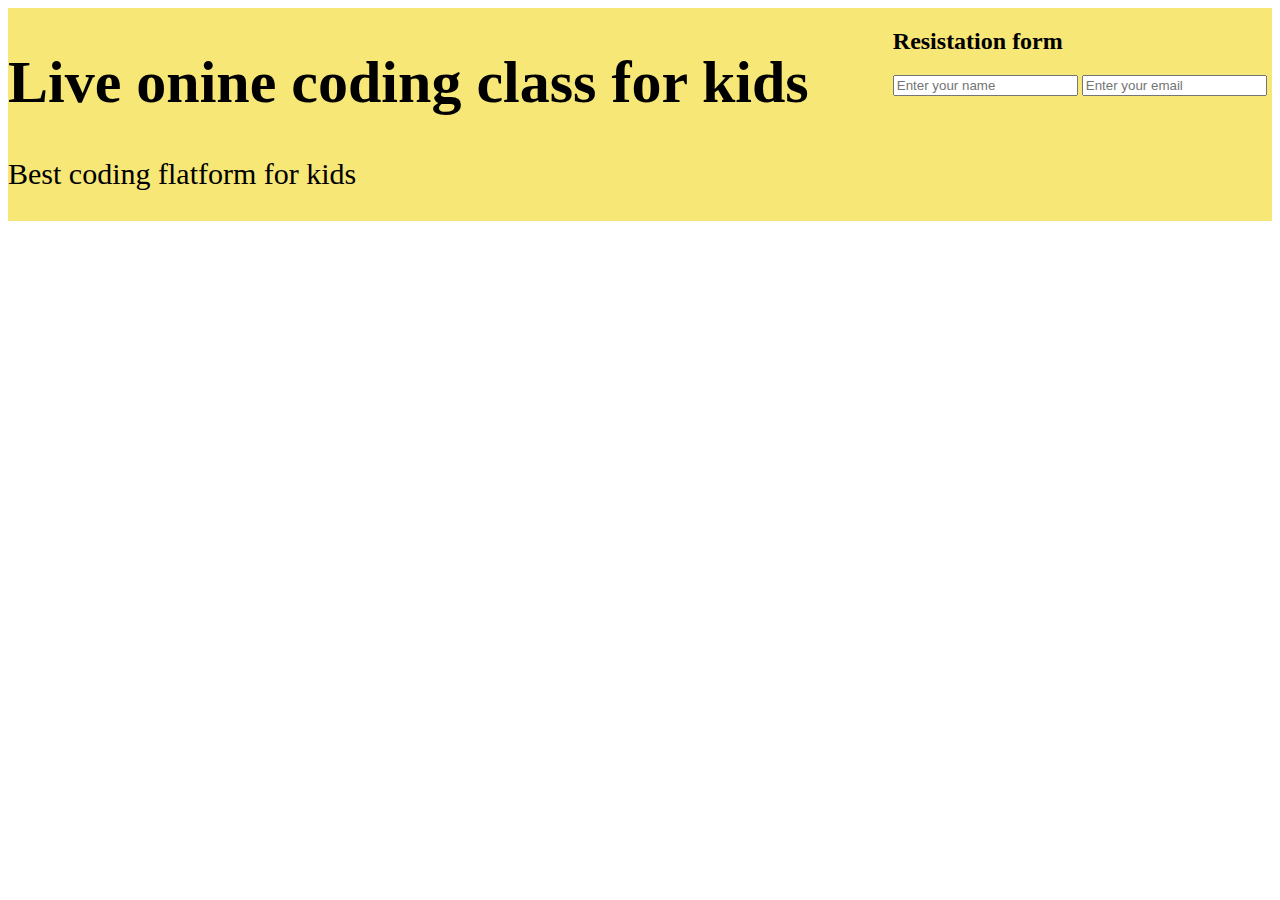
<file: clone codeyoung/index.html>
<!DOCTYPE html>
<html lang="en">
<head>
    <meta charset="UTF-8">
    <meta name="viewport" content="width=device-width, initial-scale=1.0">
    <title>Document</title>
    <link rel="stylesheet" href="style.css">
</head>
<body>
 <div class="parent">
    <div class="left">
        <h1>Live onine coding class for kids</h1>
        <p>Best coding flatform for kids</p>
      </div>
      <div class="right">
        <h2>Resistation form</h2>
        <form>
            <input type="text" placeholder="Enter your name">
            <input type="text" placeholder="Enter your email">
        </form>
      </div>
 </div>
</body>
</html>
</file>
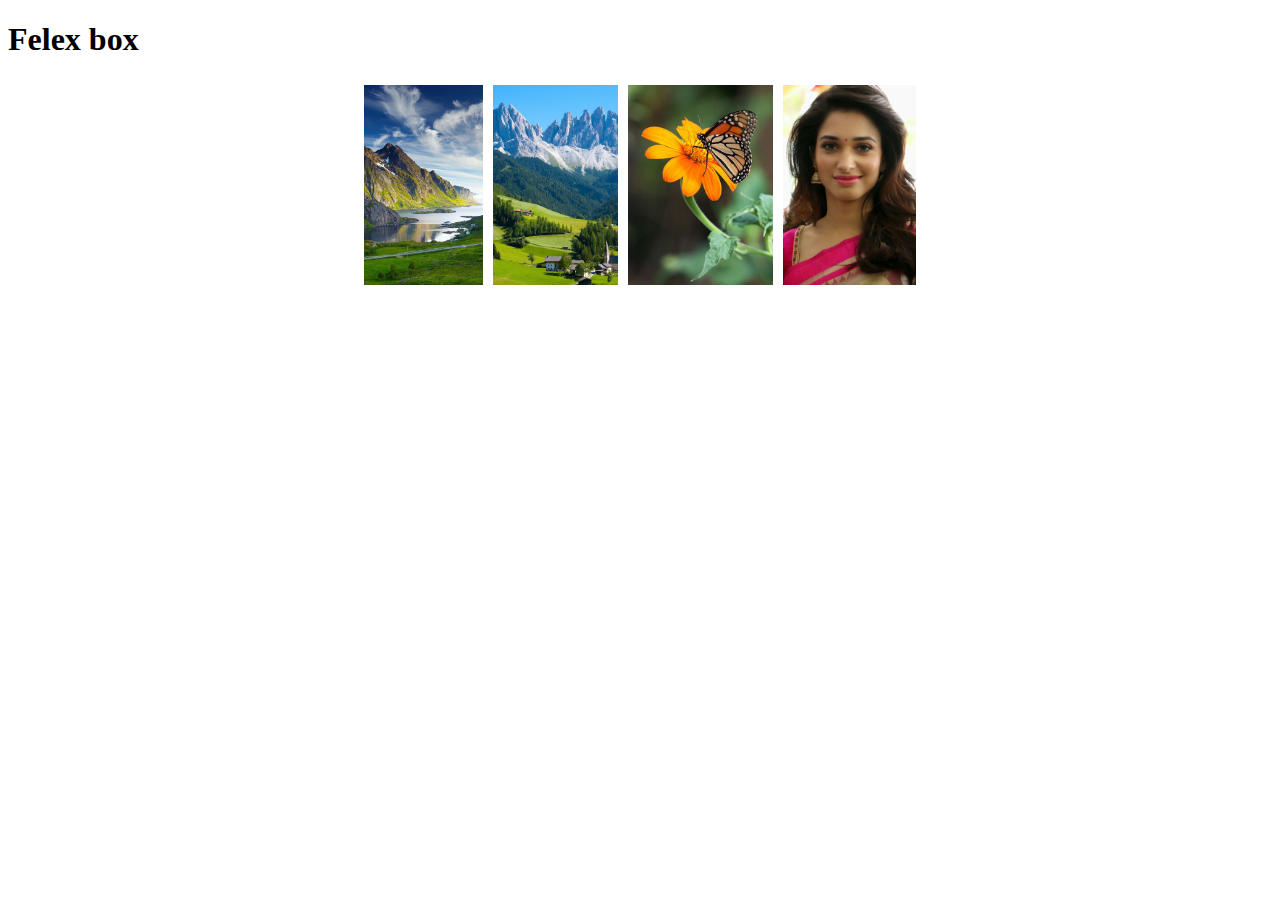
<file: flex box/index.html>
<!DOCTYPE html>
<html lang="en">

<head>
    <meta charset="UTF-8">
    <meta name="viewport" content="width=device-width, initial-scale=1.0">
    <title>Flex Box</title>
    <link rel="stylesheet" href="style.css">
</head>

<body>
    <h1>Felex box</h1>
    <div class="parent">
       <div>
        <img src="image/1.jpg" alt="">
       </div>
        <div>
            <img src="image/10.jpg" alt="">
        </div>
        <div>
            <img src="image/2.jpg" alt="">
        </div>
       <div>
        <img src="image/5.jpg" alt="">
       </div>
    </div>

</body>

</html>
</file>
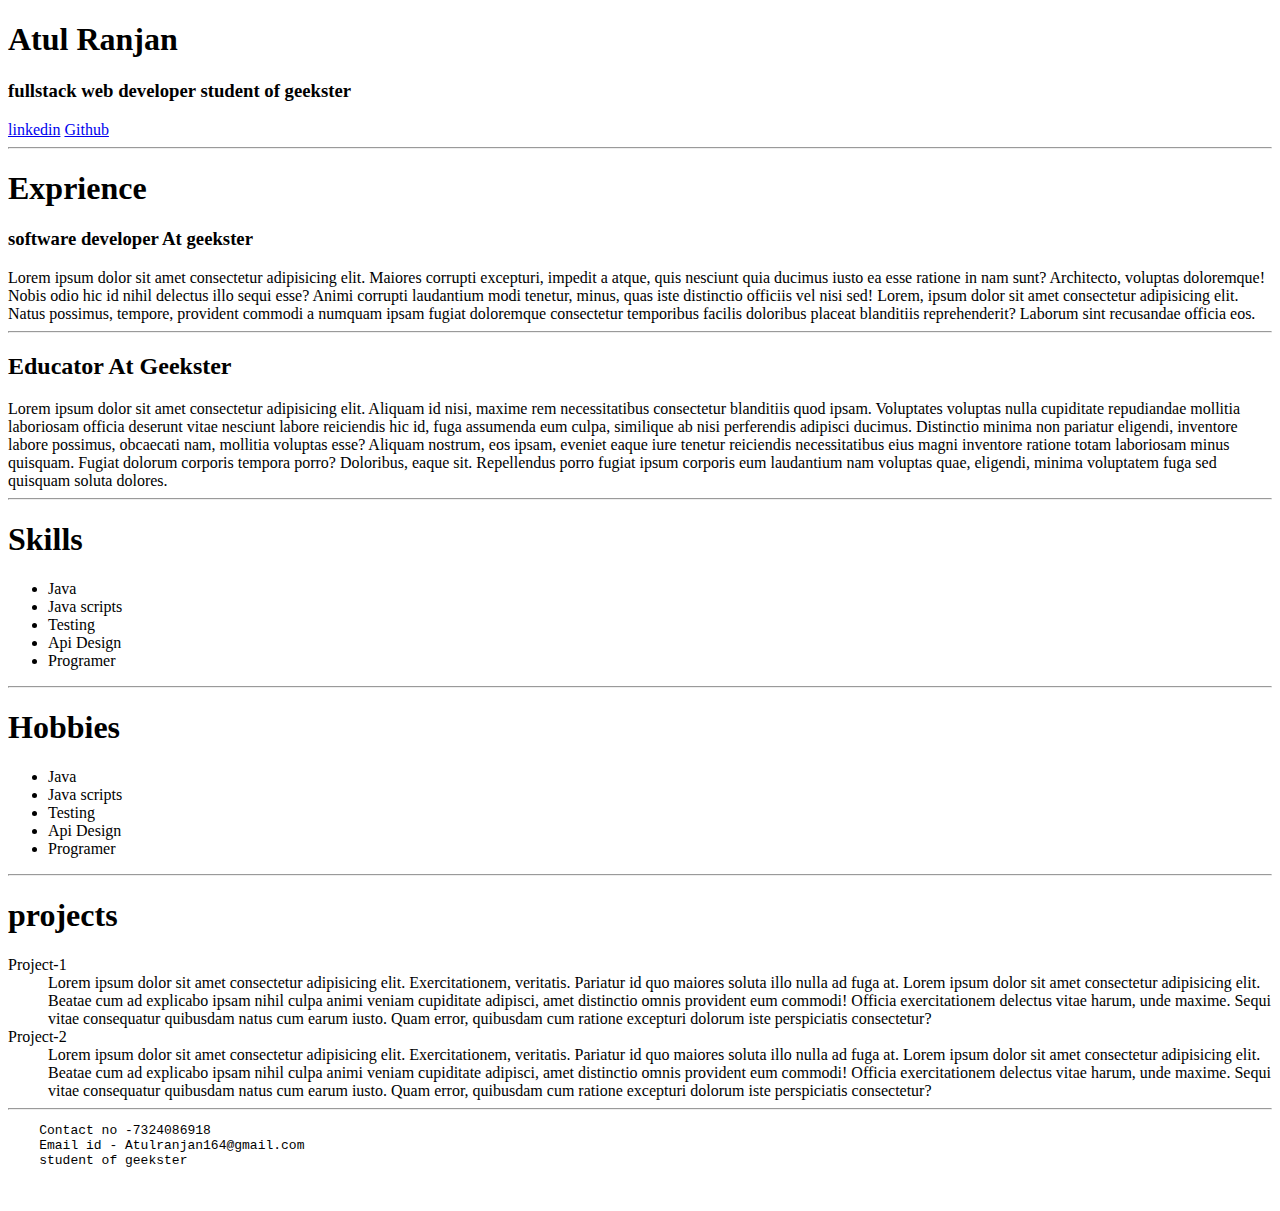
<file: Assignement/class1.html>
<!DOCTYPE html>
<html lang="en">
<head>
    <meta charset="UTF-8">
    <meta name="viewport" content="width=device-width, initial-scale=1.0">
    <title>Document</title>
</head>
<body>
    <h1> Atul Ranjan </h1>
    <h3> fullstack web developer student of geekster </h3>
    <a href="http://www.linkedin.com/in/atulranjan73">linkedin</a>
    <a href="https://github.com/atulranjan73/Docter_project.git">Github</a>
    <hr>
  <h1>
    Exprience
  </h1>
 <h3> software developer At geekster</h3>
  Lorem ipsum dolor sit amet consectetur adipisicing elit. Maiores corrupti excepturi, impedit a atque, quis nesciunt quia ducimus iusto ea esse ratione in nam sunt? Architecto, voluptas doloremque! Nobis odio hic id nihil delectus illo sequi esse? Animi corrupti laudantium modi tenetur, minus, quas iste distinctio officiis vel nisi sed! Lorem, ipsum dolor sit amet consectetur adipisicing elit. Natus possimus, tempore, provident commodi a numquam ipsam fugiat doloremque consectetur temporibus facilis doloribus placeat blanditiis reprehenderit? Laborum sint recusandae officia eos.

  <hr>
  <h2> Educator At Geekster </h2>
  Lorem ipsum dolor sit amet consectetur adipisicing elit. Aliquam id nisi, maxime rem necessitatibus consectetur blanditiis quod ipsam. Voluptates voluptas nulla cupiditate repudiandae mollitia laboriosam officia deserunt vitae nesciunt labore reiciendis hic id, fuga assumenda eum culpa, similique ab nisi perferendis adipisci ducimus. Distinctio minima non pariatur eligendi, inventore labore possimus, obcaecati nam, mollitia voluptas esse? Aliquam nostrum, eos ipsam, eveniet eaque iure tenetur reiciendis necessitatibus eius magni inventore ratione totam laboriosam minus quisquam. Fugiat dolorum corporis tempora porro? Doloribus, eaque sit. Repellendus porro fugiat ipsum corporis eum laudantium nam voluptas quae, eligendi, minima voluptatem fuga sed quisquam soluta dolores.
<hr>

<h1>Skills</h1>
  <ul>
    <li>Java </li>
    <li>Java scripts  </li>
    <li>Testing</li>
    <li>Api Design </li>
    <li>Programer  </li>
  </ul>
  <hr>
<h1>Hobbies</h1>
  <ul>
    <li>Java </li>
    <li>Java scripts  </li>
    <li>Testing</li>
    <li>Api Design </li>
    <li>Programer  </li>
  </ul>
  <hr>
 <h1>projects</h1>
  <dt>Project-1</dt>
  <dd>Lorem ipsum dolor sit amet consectetur adipisicing elit. Exercitationem, veritatis. Pariatur id quo maiores soluta illo nulla ad fuga at. Lorem ipsum dolor sit amet consectetur adipisicing elit. Beatae cum ad explicabo ipsam nihil culpa animi veniam cupiditate adipisci, amet distinctio omnis provident eum commodi! Officia exercitationem delectus vitae harum, unde maxime. Sequi vitae consequatur quibusdam natus cum earum iusto. Quam error, quibusdam cum ratione excepturi dolorum iste perspiciatis consectetur?</dd>
  <dt>Project-2</dt>
  <dd>Lorem ipsum dolor sit amet consectetur adipisicing elit. Exercitationem, veritatis. Pariatur id quo maiores soluta illo nulla ad fuga at. Lorem ipsum dolor sit amet consectetur adipisicing elit. Beatae cum ad explicabo ipsam nihil culpa animi veniam cupiditate adipisci, amet distinctio omnis provident eum commodi! Officia exercitationem delectus vitae harum, unde maxime. Sequi vitae consequatur quibusdam natus cum earum iusto. Quam error, quibusdam cum ratione excepturi dolorum iste perspiciatis consectetur?</dd>
 

  <hr>
  <pre>
    Contact no -7324086918
    Email id - Atulranjan164@gmail.com
    student of geekster 
    
  </pre>
</body>
</html>
</file>
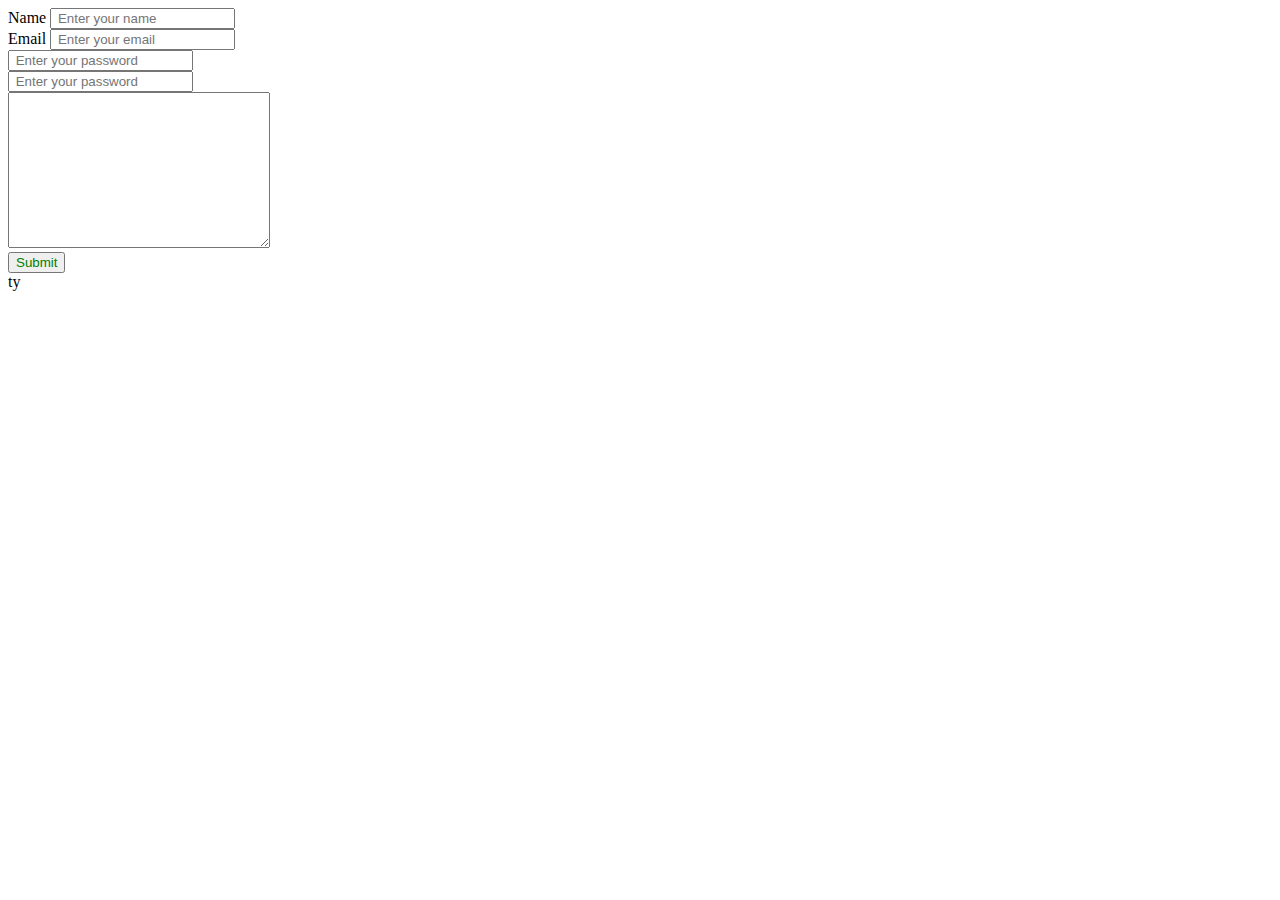
<file: claas3/3class.html>
<!DOCTYPE html>
<html lang="en">

<head>
    <meta charset="UTF-8">
    <meta name="viewport" content="width=device-width, initial-scale=1.0">
    <title>Document</title>
</head>

<body>
    <form action="Resistation.html" method="get">
    <div>
        <Section>Name
        <input type="text" placeholder=" Enter your name  ">
    </Section>
    </div>
    <div>
        <Section> Email
        <input type="email " placeholder=" Enter your email  ">
    </div>
    </Section>
    <div>
        <input type="password" placeholder=" Enter your password ">
    </div>
    <div>
        <input type="number" placeholder=" Enter your password " pattern="[A]">
    </div>
   
    <div>
        <textarea name=" Enter your Address" id="" cols="30" rows="10"></textarea>
    </div>
    <div>
        <input type="button" value="Submit" style="color: green;">
    </div>
    ty
    
</form>



</body>

</html>
</file>
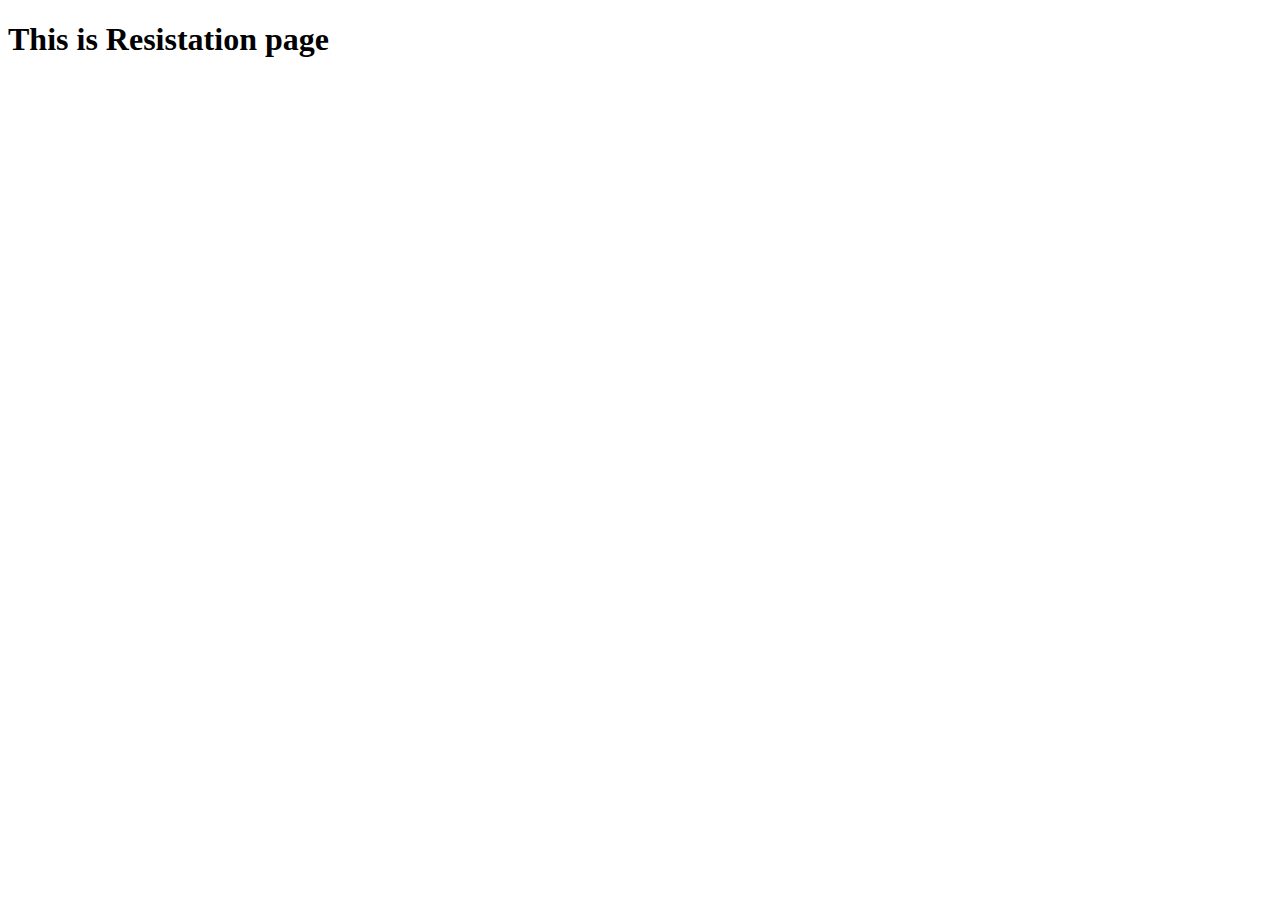
<file: claas3/Resistation.html>
<!DOCTYPE html>
<html lang="en">
<head>
    <meta charset="UTF-8">
    <meta name="viewport" content="width=device-width, initial-scale=1.0">
    <title>Document</title>
</head>
<body>
    <h1> This is Resistation page</h1>
</body>
</html>
</file>
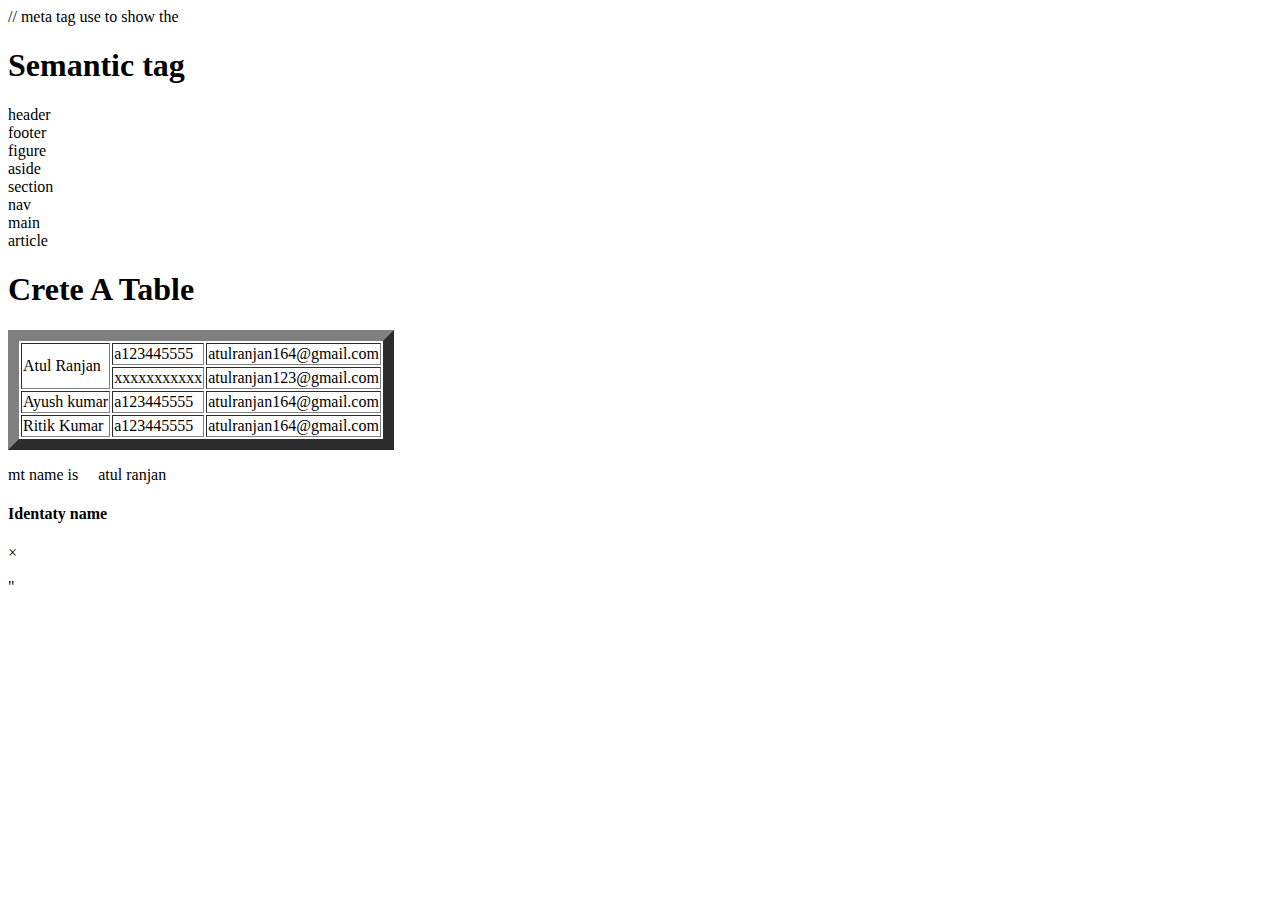
<file: class1/1class.html>
<!DOCTYPE html>
<html lang="en">
<head>
    <meta charset="UTF-8">// meta tag use to show the 
    <meta name="viewport" content="width=device-width, initial-scale=1.0">
    <title>Document</title>
</head>
<body>
  <h1>Semantic tag</h1>
  <Li>header</Li>
  <Li>footer</Li>
  <Li>figure </Li>
  <Li>aside</Li>
  <Li>section</Li>
  <Li>nav</Li>
  <Li>main</Li>
  <Li>article</Li>
  <h1>Crete A Table </h1>
       <table border="11px solid red">
        <tr>
           <td rowspan="2">Atul Ranjan</td>
           <td rowspan="1">a123445555</td>
           <td r>atulranjan164@gmail.com</td>
           </tr>
           <td>xxxxxxxxxxx</td>
           <td>atulranjan123@gmail.com</td>
        <tr>
          <td>Ayush kumar</td>
          <td>a123445555</td>
          <td>atulranjan164@gmail.com</td>
        </tr>
        <tr>
          <td>Ritik Kumar</td>
          <td>a123445555</td>
          <td>atulranjan164@gmail.com</td>
        </tr>
     
       </table>

       <P>
        mt name is &nbsp   &nbsp     atul ranjan
       </P>
       <h4>Identaty name </h4>
       <p></p>
       <P>&times;</P>
       <!-- <P>&scap;</P> -->
       <P>&quot;</P>
  
</body>
</html>
</file>
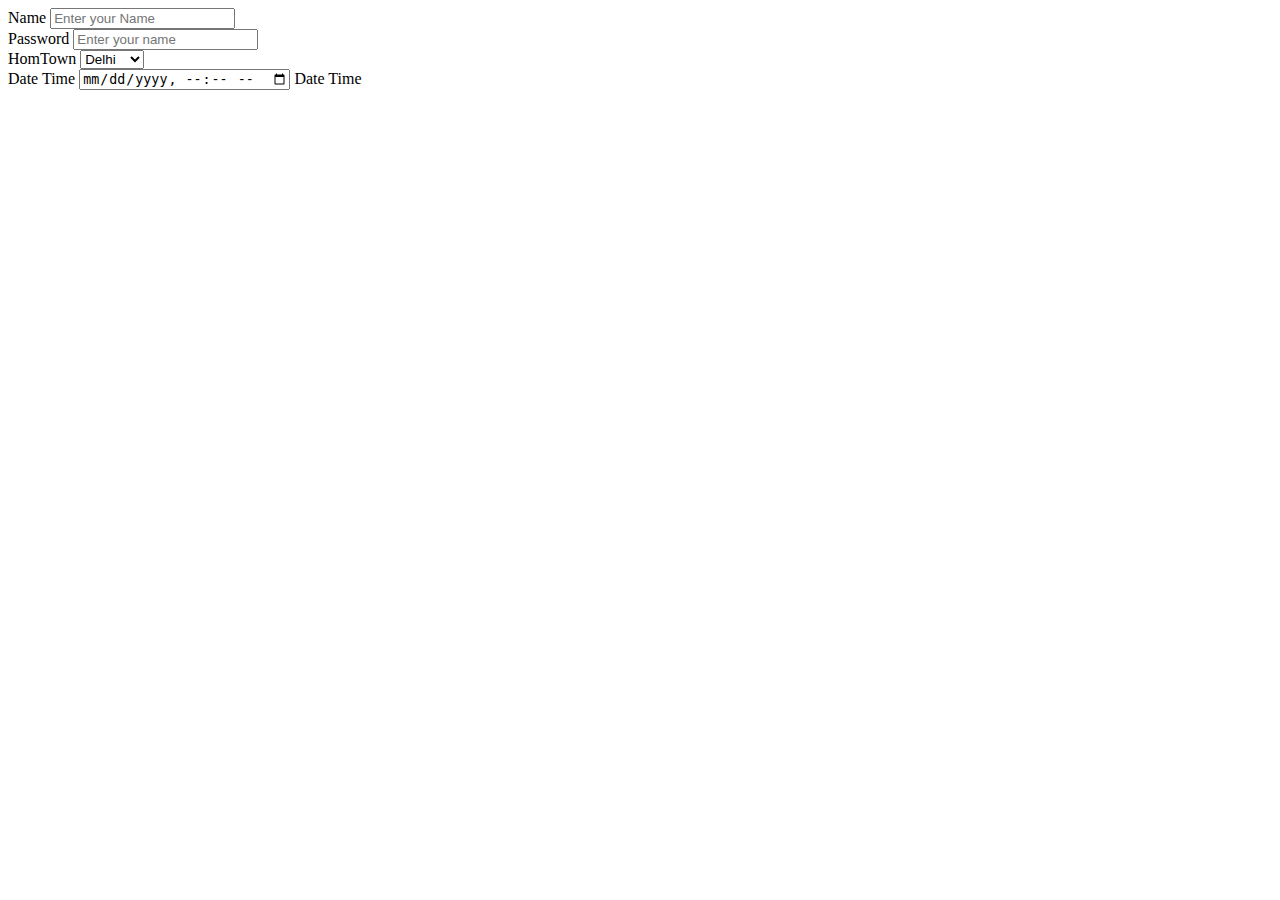
<file: class2/2class.html>
<!DOCTYPE html>
<html lang="en">
<head>
    <meta charset="UTF-8">
    <meta name="viewport" content="width=device-width, initial-scale=1.0">
    <title>Document</title>
</head>
<body>
   <label>Name</label>
   <input type="type" placeholder="Enter your Name">
   <br>
  <label>Password</label>  
  <input type="type" value="" placeholder="Enter your name">
  <br>
  <label>HomTown</label>
  <select>
    <option value="delhi">Delhi</option>
<option value="delhi">JayPur</option>
<option value="delhi">Bihar</option>
<option value="delhi">Patna</option>
<option value="delhi">Siwan</option>
</select><br>
<label>Date Time</label>
<input type="datetime-local">
<label>Date Time</label>



</body>
</html>
</file>
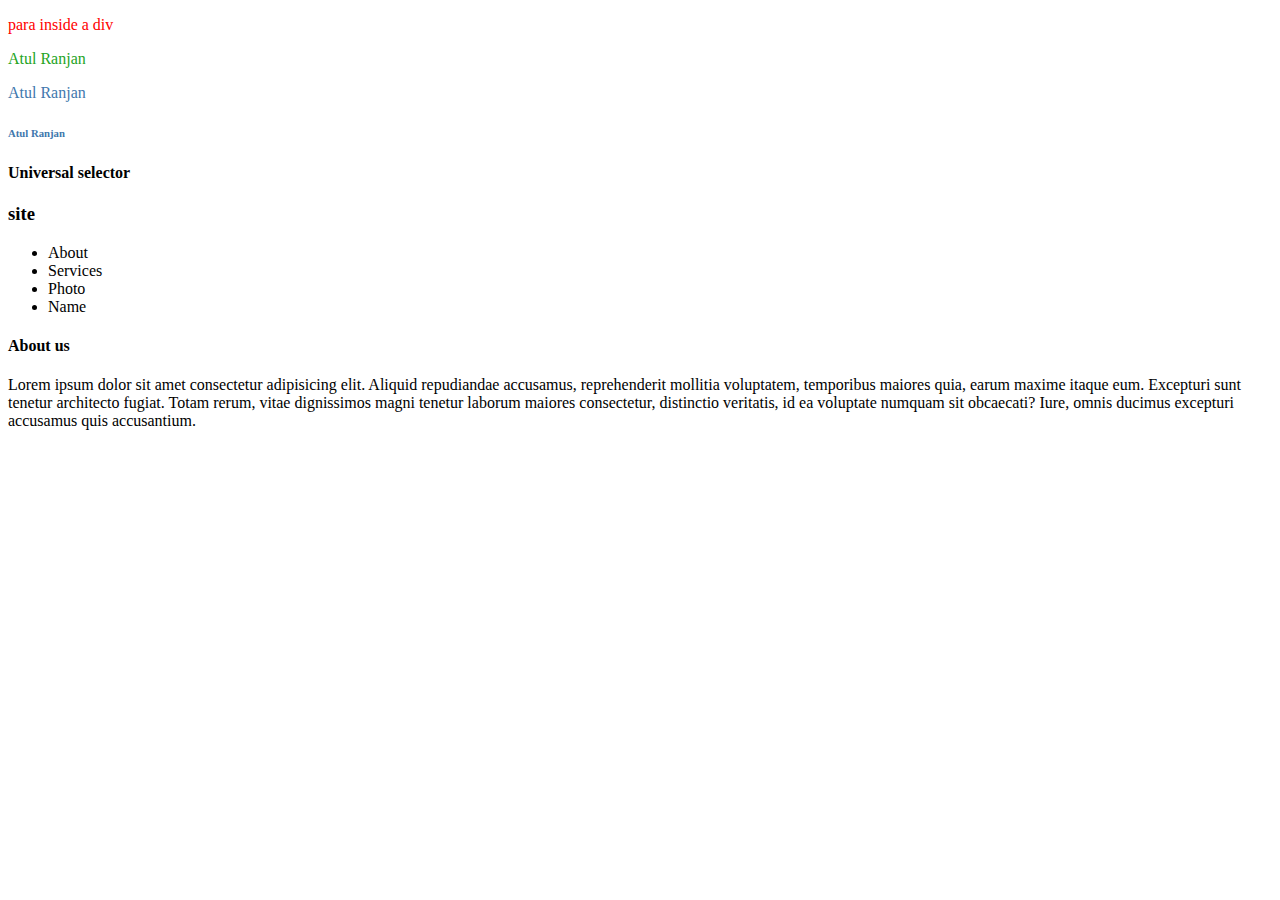
<file: class4/class4.html>
<!DOCTYPE html>
<html lang="en">
<head>
    <meta charset="UTF-8">
    <meta name="viewport" content="width=device-width, initial-scale=1.0">
    <title>Document</title>
    <link rel="stylesheet" href="style.css">
    
</head>
<body>
 <div>
    <section>
        <p>para inside a  div</p>
    </section>
 </div>   
 <p> Atul Ranjan</p>
 <p class=" p1 p2 p3 p4"> Atul Ranjan</p>
 <h6 class=" p1 p2 p3 p4"> Atul Ranjan</h2>
 <h4>Universal selector</h4>
 <div>
    <h3>site</h3>
    <ul>
        <li>About</li>
        <li>Services</li>
        <li>Photo</li>
        <li>Name</li>
    
    </ul>
   <h4> About us</h4>
   Lorem ipsum dolor sit amet consectetur adipisicing elit. Aliquid repudiandae accusamus, reprehenderit mollitia voluptatem, temporibus maiores quia, earum maxime itaque eum. Excepturi sunt tenetur architecto fugiat. Totam rerum, vitae dignissimos magni tenetur laborum maiores consectetur, distinctio veritatis, id ea voluptate numquam sit obcaecati? Iure, omnis ducimus excepturi accusamus quis accusantium.
 </div>
</body>
</html>
</file>
<file: clone codeyoung/style.css>
.parent{
 display: flex;  
 background-color: rgba(240, 213, 15, 0.569); 
}
.left{
    width: 70%;
    font-size: 30px;
}
.right{
    
}
</file>
<file: flex box/style.css>
img{
    height: 200px;
    margin: 5px;
}
.parent{
    display: flex;
    justify-content: center;
    flex-wrap: wrap;

}
</file>
<file: class4/style.css>
div section p{
    color: red;
}
p{
    color: rgb(36, 164, 36);
}
.p1{
    color: red;
}
.p2{
    color: rgb(255, 0, 208);
}
.p3{
    color: rgb(229, 255, 0);
}
.p4{
    color: rgb(63, 120, 173);
}
</file>
